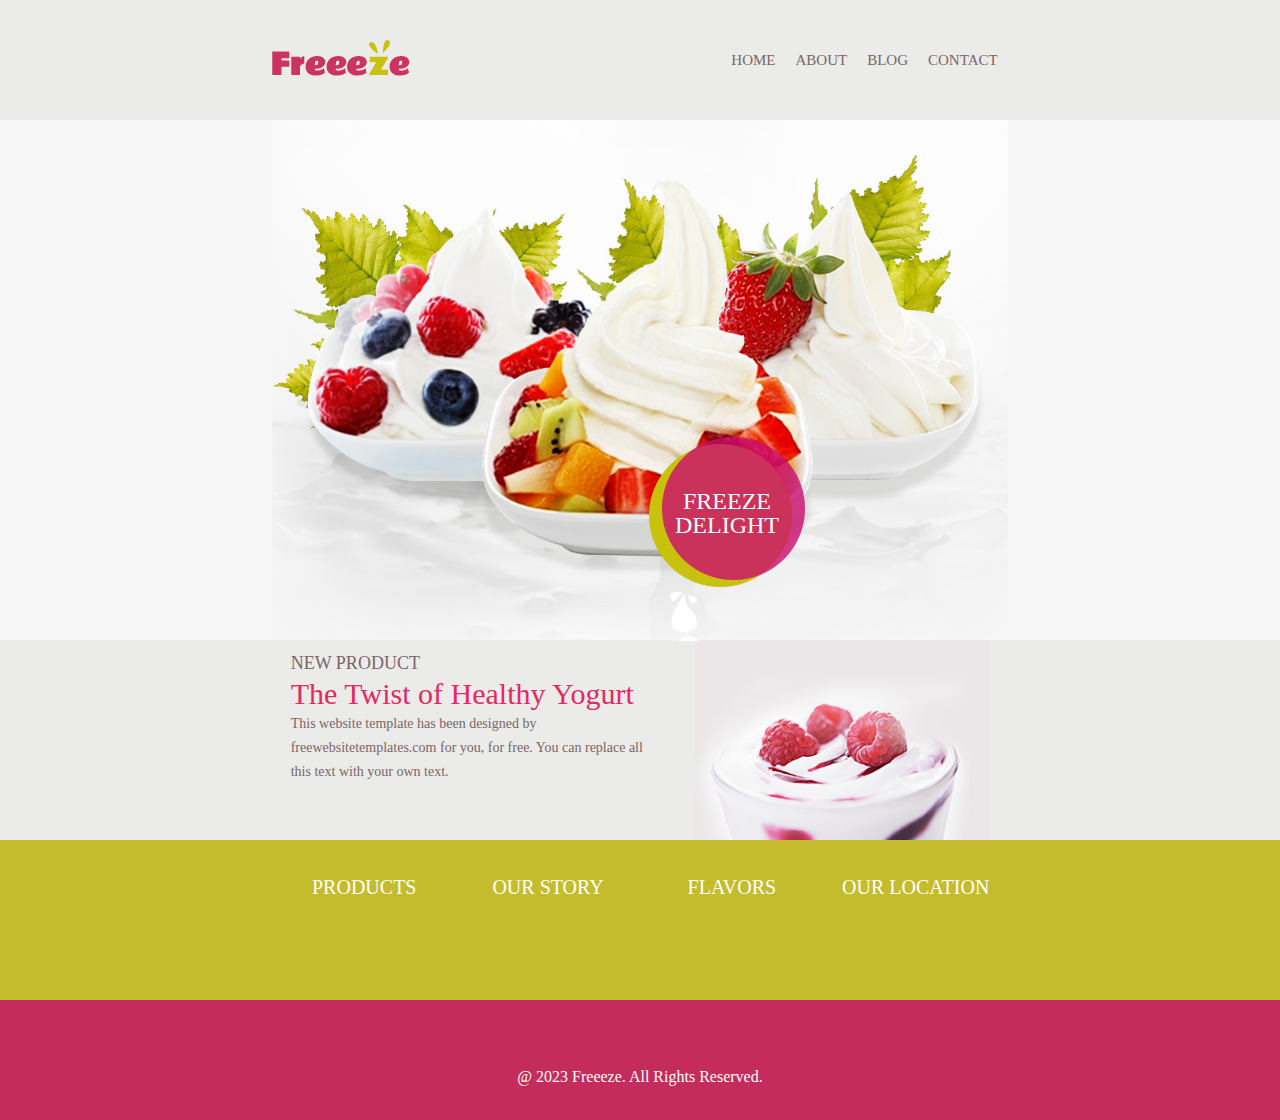
<file: index.html>
<!doctype html>
<html>
    <head>
        <meta charset="UTF-8">
        <meta name="viewport" content="width=device-width, initial-scale=1.0">
        <title>Frozen Yogurt Shop - HOME</title>
        <link rel='stylesheet' media='screen and (min-width: 720px)' href='css/desktop.css'>
        <link rel='stylesheet' media='screen and (max-width: 720px)' href='css/mobile.css'>
        <link rel="stylesheet" href="https://use.fontawesome.com/releases/v5.8.1/css/all.css" integrity="sha384-50oBUHEmvpQ+1lW4y57PTFmhCaXp0ML5d60M1M7uH2+nqUivzIebhndOJK28anvf" crossorigin="anonymous">
    </head>
    <body>
        <div class="wraper">
            <div class="cabecera_ancho"></div>
            <div class="contenidoHome_ancho"></div>
            <div class="tituloHome_ancho"></div>
            <div class="newProduct_ancho"></div>
            <div class="pie_ancho"></div>
            <div class="contenedor">
                <div class="cabecera">
                    <div class="logo"><img src="images/logo.png" alt="Logo"></div>
                    <div id="mobile-navigation"></div>
                    <div class="menu">
                        <nav>
                            <a href="#">HOME</a>
                            <a href="#">ABOUT</a>
                            <a href="#">BLOG</a>
                            <a href="#">CONTACT</a>
                        </nav>
                    </div>
                    <div class="menu_mobile">
                        <nav>
                            <a href="#">HOME</a>
                            <a href="#">PRODUCTS</a>
                        </nav>
                    </div>
                </div>
                <div class="tituloHome">
                    <div class="tituloHome-container">
                        <div>
                            <div><a href="product.html"><i class="fas fa-ice-cream"></i></a></div>
                            <div class="temporal">PRODUCTS</div>
                        </div>
                        <div>
                            <div><a href="#"><i class="far fa-hand-paper"></i></a></div>
                            <div class="temporal">OUR STORY</div>
                        </div>
                        <div>
                            <div><a href="product.html"><i class="fas fa-tint"></i></a></div>
                            <div class="temporal">FLAVORS</div>
                        </div>  
                        <div>
                            <div><a href="#"><i class="fas fa-map-marker"></i></a></div>
                            <div class="temporal">OUR LOCATION</div>
                        </div>
                    </div>
                </div>
                <div class="contenidoHome">
                    <div><a href="product.html">Freeze Delight</a></div>
                </div>
                <div class="newProduct">
                    <div class="new">
                        <h1>NEW PRODUCT</h1>
                        <h2>The Twist of Healthy Yogurt</h2>
                        <p>This website template has been designed by freewebsitetemplates.com for you, for free. You can replace all this text with your own text.</p>                       
                    </div>
                    <div class="product"></div>
                </div>
                <div class="pie">
                    <div class="footer">
                        <div class="iconos">
                            <i class="fab fa-facebook-square"></i>
                            <i class="fab fa-twitter-square"></i>
                            <i class="fab fa-google-plus-square"></i>
                            <i class="fab fa-pinterest-square"></i>
                        </div>
                        <div><p class="freeze">&#64;&nbsp;2023 Freeeze. All Rights Reserved.</p></div>
                    </div>
                </div>
            </div>
        </div>
    </body>
</html>
</file>
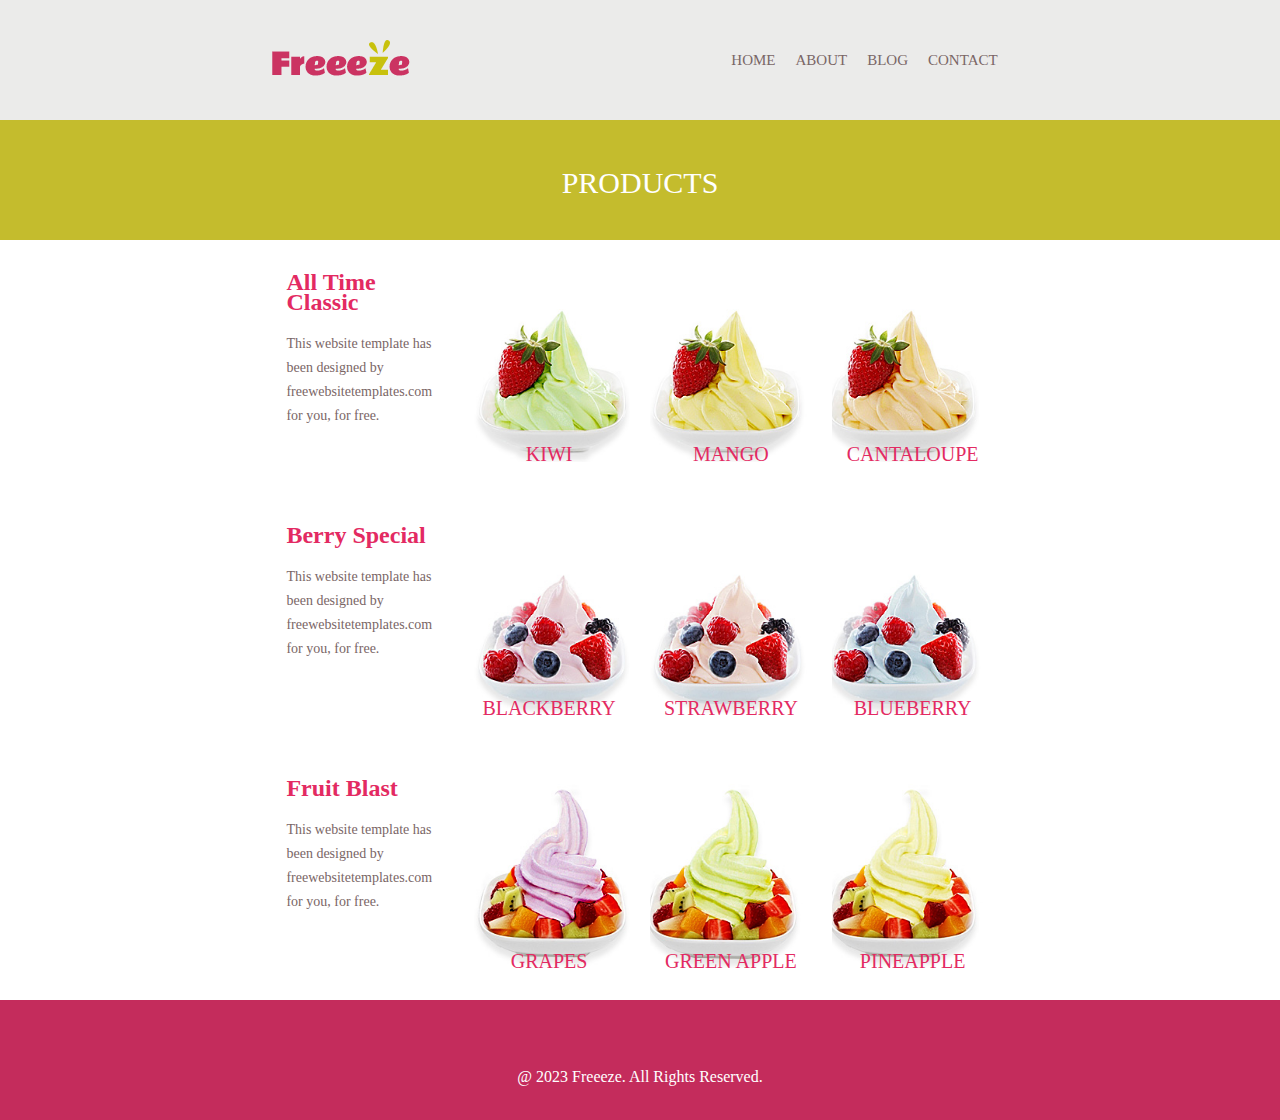
<file: product.html>
<!doctype html>
<html>
    <head>
        <meta charset="UTF-8">
        <meta name="viewport" content="width=device-width, initial-scale=1.0">
        <title>Frozen Yogurt Shop - PRODUCT</title>
        <link rel='stylesheet' media='screen and (min-width: 720px)' href='css/desktop.css'>
        <link rel='stylesheet' media='screen and (max-width: 720px)' href='css/mobile.css'>
        <link rel="stylesheet" href="https://use.fontawesome.com/releases/v5.8.1/css/all.css" integrity="sha384-50oBUHEmvpQ+1lW4y57PTFmhCaXp0ML5d60M1M7uH2+nqUivzIebhndOJK28anvf" crossorigin="anonymous">
    </head>
    <body>
        <div class="wraper">
            <div class="cabecera_ancho"></div>
            <div class="titulo_ancho"></div>
            <div class="pie_ancho"></div>
            <div class="contenedor">
                <div class="cabecera">
                    <div class="logo"><img src="images/logo.png" alt="Logo"></div>
                    <div class="menu">
                        <nav>
                            <a href="#">HOME</a>
                            <a href="#">ABOUT</a>
                            <a href="#">BLOG</a>
                            <a href="#">CONTACT</a>
                        </nav>
                    </div>
                </div>
                <div class="titulo">
                    <div>PRODUCTS</div>
                </div>
                <div class="contenido">
                    <div class="boxes_products">
                        <div>
                            <h1>All Time Classic</h1>
                            <p class="prod">This website template has been designed by freewebsitetemplates.com for you, for free.</p>
                        </div>
                        <div><p class="titProduct">kiwi</p></div>
                        <div><p class="titProduct">mango</p></div>  
                        <div><p class="titProduct">cantaloupe</p></div>
                        <div>
                            <h1>Berry Special</h1>
                            <p class="prod">This website template has been designed by freewebsitetemplates.com for you, for free.</p>
                        </div>
                        <div><p class="titProduct">blackberry</p></div>  
                        <div><p class="titProduct">strawberry</p></div>
                        <div><p class="titProduct">blueberry</p></div>
                        <div>
                            <h1>Fruit Blast</h1>
                            <p class="prod">This website template has been designed by freewebsitetemplates.com for you, for free.</p>
                        </div>
                        <div><p class="titProduct">grapes</p></div>  
                        <div><p class="titProduct">green apple</p></div>
                        <div><p class="titProduct">pineapple</p></div>
                    </div>
                </div>
                <div class="pie">
                    <div class="footer">
                        <div class="iconos">
                            <i class="fab fa-facebook-square"></i>
                            <i class="fab fa-twitter-square"></i>
                            <i class="fab fa-google-plus-square"></i>
                            <i class="fab fa-pinterest-square"></i>
                        </div>
                        <div><p class="freeze">&#64;&nbsp;2023 Freeeze. All Rights Reserved.</p></div>
                    </div>
                </div>
            </div>
        </div>
    </body>
</html>
</file>
<file: css/desktop.css>
*{
    margin: 0;
}
.wraper{
    /* Grid */
    display: grid;
    grid-template-columns: repeat(47, 1fr);
    grid-template-rows: repeat(28, 40px);
}

/* -------------------------------------------------------------------- WIDE LAYERS -------------------------------------------------------------------- */

.cabecera_ancho, .contenidoHome_ancho, .titulo_ancho, .tituloHome_ancho, .newProduct_ancho, .pie_ancho{
    /* Grid */
    grid-column-start: 1;
    grid-column-end: 48;
}
.cabecera_ancho, .newProduct_ancho{
    background-color: #ebebea;
}
.titulo_ancho, .tituloHome_ancho{
    background-color: #c4bc2d;
    color: #fff;
}
.cabecera_ancho{
    /* Grid */
    grid-row-start: 1;
    grid-row-end: 4;   
}
.contenidoHome_ancho{
    /* Grid */
    grid-row-start: 4;
    grid-row-end: 17;

    background-color: #F8F7F7;
}
.titulo_ancho{
    /* Grid */
    grid-row-start: 4;
    grid-row-end: 7;
}
.tituloHome_ancho{
    /* Grid */
    grid-row-start: 22;
    grid-row-end: 26;
}
.newProduct_ancho{
    /* Grid */
    grid-row-start: 17;
    grid-row-end: 22;
}
.pie_ancho{
    /* Grid */
    grid-row-start: 26;
    grid-row-end: 29;

    background-color: #c42c5c;
    color: #fff;
}

/* -------------------------------------------------------------------- HEADER -------------------------------------------------------------------- */

.cabecera, .newProduct{   
    background-color: #ebebea;
}
.cabecera{
    /* Flexbox */
    display: flex;
    flex-wrap: nowrap;
    justify-content: space-between;
    align-items: center;
    /* Grid */
    grid-column-start: 1;
    grid-column-end: 48;
    grid-row-start: 1;
    grid-row-end: 4;
}

/* -------------- NAVBAR -------------- */

.menu nav{
    width: 50%;
    /* Flexbox */
    display: flex;
    align-items: center;
}
.menu nav a {
    color: #7a6666;
    font-family: lato-regular-webfont;
    font-size: 15px;
    font-weight: normal;
    line-height: 15px;
    margin: 0;
    padding: 0;
    text-align: center;
    text-decoration: none;
    padding: 10px;
    /* Flexbox */
    flex-grow: 1;
}
.menu nav a:hover{
    color: #c8c10d;
}
.menu_mobile{
    display: none;
}

/* -------------------------------------------------------------------- CONTENT -------------------------------------------------------------------- */

.contenedor{
    /* Grid */
    display: grid;
    grid-column-start: 11;
    grid-column-end: 38;
    grid-row-start: 1;
    grid-row-end: 29;
    grid-template-columns: repeat(27, 1fr);
    grid-template-rows: repeat(28, 40px);
}
.contenido{
    /* Grid */
    grid-column-start: 1;
    grid-column-end: 48;
    grid-row-start: 7;
    grid-row-end: 26;
    /* Flexbox */
    display: flex;
}
.contenidoHome{
    /* Grid */
    grid-column-start: 1;
    grid-column-end: 48;
    grid-row-start: 4;
    grid-row-end: 17;

    background-image: url(../images/bg-home.jpg);
    background-size: cover;
    background-position: center; 
}
.contenidoHome > div a{
    background: url(../images/icons.png) no-repeat 0 -128px;
    color: #FFFFFF;
    font-family: quicksand-bold-webfont;
    font-size: 24px;
    font-weight: normal;
    height: 152px;
    line-height: 24px;
    margin: 0;
    padding: 52px 0 0;
    position: absolute;
    right: 475px;
    text-align: center;
    text-transform: uppercase;
    top: 437px;
    width: 156px;
    z-index: 90;
    text-decoration: none;
}
.newProduct{
    /* Flexbox */
    display: flex;
    align-items: center;
    justify-content: space-around;
    /* Grid */
    grid-column-start: 1;
    grid-column-end: 48;
    grid-row-start: 17;
    grid-row-end: 22;
}
.newProduct > div.new{
    width: 50%;
    height: 100%;
}
.newProduct > div.new h1{
    margin: 3% 0 1% 0;
    color: #7A6666;
    font-family: lato-bold-webfont;
    font-size: 18px;
    font-weight: normal;
    line-height: 24px;
    text-align: left;
    text-transform: uppercase;
}
.newProduct > div.new h2{
    margin: 1% 0 1% 0;
    color: #E32A62;
    font-family: magra-bold-webfont;
    font-size: 30px;
    font-weight: normal;
    line-height: 30px;
    text-align: left;
    text-transform: none;
}
.newProduct > div.new p{
    margin: 1% 0 1% 0;
    color: #7a6666;
    font-family: roboto-regular-webfont;
    font-size: 14px;
    font-weight: normal;
    line-height: 24px;
    text-align: left;
}
.newProduct > div.product{
    background-position: center;
    background-image: url(../images/yogurt.jpg);
    background-size: cover;
    width: 40%;
    height: 100%;
}
.titulo{
    /* Flexbox */
    display: flex;
    justify-content: center;
    align-items: center;
    /* Grid */
    grid-column-start: 1;
    grid-column-end: 48;
    grid-row-start: 4;
    grid-row-end: 7;

    background-color: #c4bc2d;
    color: #fff;
}
.titulo > div{
    color: #FFFFFF;
    font-family: lato-regular-webfont;
    font-size: 30px;
    font-weight: normal;
    line-height: 30px;
    margin: 0;
    padding: 28px 0 23px;
    text-align: center;
    text-transform: uppercase;
}
.tituloHome{
    /* Flexbox */
    display: flex;
    justify-content: center;
    align-items: center;
    /* Grid */
    grid-column-start: 1;
    grid-column-end: 48;
    grid-row-start: 22;
    grid-row-end: 26;

    background-color: #c4bc2d;
    color: #fff;
}
.tituloHome-container {
    /* Flexbox */
    display: flex;
    justify-content: space-between;

    width: 100%;
    height: 100%;
}

.tituloHome-container > div {
    /* Flexbox */
    display: flex;
    flex-direction: column;

    width: 25%;
    margin: 10px;
    text-align: center;
    line-height: 75px;
    font-size: 30px;
}
.tituloHome-container > div a{
    color: white;
}
.boxes_products {
    /* Flexbox */
    display: flex;
    flex-direction: row;
    flex-wrap: wrap;
    justify-content: center;
    align-items: center;

    width: 100%;
}
.boxes_products > div {
    width: 22%;
    margin: 10px;
    text-align: center;
    line-height: 75px;
    font-size: 30px;
    height: 25%;
}
.boxes_products > div h1{
    color: #E32A62;
    font-family: magra-bold-webfont;
    font-size: 24px;
    line-height: 20px;
    text-align: left;
    text-transform: capitalize;
}
.titProduct{
    color: #E32A62;
    font-family: lato-regular-webfont;
    font-size: 20px;
    text-align: center;
    text-transform: uppercase;
    margin-top: 90%;
}
.prod{
    color: #7A6666;
    font-family: roboto-regular-webfont;
    font-size: 14px;
    line-height: 24px;
    text-align: left;
    margin-top: 20px;
}

.boxes_products div:nth-child(2){background-image: url(../images/kiwi.jpg); background-size: cover; background-position: bottom;}
.boxes_products div:nth-child(3){background-image: url(../images/mango.jpg); background-size: cover; background-position: bottom;}
.boxes_products div:nth-child(4){background-image: url(../images/cantaloupe.jpg); background-size: cover; background-position: bottom;}
.boxes_products div:nth-child(6){background-image: url(../images/blackberry.jpg); background-size: cover; background-position: bottom;}
.boxes_products div:nth-child(7){background-image: url(../images/strawberry.jpg); background-size: cover; background-position: bottom;}
.boxes_products div:nth-child(8){background-image: url(../images/blueberry.jpg); background-size: cover; background-position: bottom;}
.boxes_products div:nth-child(10){background-image: url(../images/grapes.jpg); background-size: cover; background-position: bottom;}
.boxes_products div:nth-child(11){background-image: url(../images/green-apple.jpg); background-size: cover; background-position: bottom;}
.boxes_products div:nth-child(12){background-image: url(../images/pineapple.jpg); background-size: cover; background-position: bottom;}

.temporal{
    font-family: lato-regular-webfont;
    font-size: 20px;
    font-weight: normal;
    text-align: center;
    text-transform: uppercase;
}
/* -------------------------------------------------------------------- FOOTER -------------------------------------------------------------------- */

.pie{
    /* Flexbox */
    display: flex;
    justify-content: center;
    /* Grid */
    grid-column-start: 1;
    grid-column-end: 48;
    grid-row-start: 26;
    grid-row-end: 29;

    background-color: #c42c5c;
    color: #fff;
}
.pie > div{
    /* Flexbox */
    display: inherit;
    align-items: center;
}
.footer{
    /* Flexbox */
    flex-direction: column;
    justify-content: center;
}
.iconos > i{
    font-size: 30px;
    margin: 5px;
}
</file>
<file: css/mobile.css>
*{
    margin: 0;
}

.cabecera_ancho{display: none;}
.contenidoHome_ancho{display: none;}
.titulo_ancho{display: none;}
.tituloHome_ancho{display: none;}
.newProduct_ancho{display: none;}
.pie_ancho{display: none;}

/* -------------------------------------------------------------------- HEADER -------------------------------------------------------------------- */

.cabecera, .newProduct{   
    background-color: #ebebea;
}
.cabecera{
    /* Flexbox */
    display: flex;
    flex-wrap: nowrap;
    justify-content: space-between;
    align-items: center;
    /* Grid */
    grid-column-start: 1;
    grid-column-end: 48;
    grid-row-start: 1;
    grid-row-end: 4;
}
.logo{
    margin: auto;
}

/* -------------- NAVBAR -------------- */
.menu{
    display: none;
}
.menu_mobile nav{
    width: 50%;
    /* Flexbox */
    display: flex;
    align-items: center;
}
.menu_mobile nav a {
    color: #7a6666;
    font-family: lato-regular-webfont;
    font-size: 15px;
    font-weight: normal;
    line-height: 15px;
    margin: 0;
    padding: 0;
    text-align: center;
    text-decoration: none;
    padding: 10px;
    /* Flexbox */
    flex-grow: 1;
}
.menu_mobile nav a:hover{
    color: #c8c10d;
}

/* -------------------------------------------------------------------- CONTENT -------------------------------------------------------------------- */

.contenedor{
    /* Grid */
    display: grid;
    grid-column-start: 11;
    grid-column-end: 38;
    grid-row-start: 1;
    grid-row-end: 29;
    grid-template-columns: repeat(27, 1fr);
    grid-template-rows: repeat(28, 40px);
}
.contenido{
    /* Grid */
    grid-column-start: 1;
    grid-column-end: 48;
    grid-row-start: 7;
    grid-row-end: 26;
    /* Flexbox */
    display: flex;
}
.contenidoHome{
    /* Grid */
    grid-column-start: 1;
    grid-column-end: 48;
    grid-row-start: 4;
    grid-row-end: 17;

    background-image: url(../images/bg-home.jpg);
    background-size: cover;
    background-position: center; 
}
.contenidoHome > div a{
    background: url(../images/icons.png) no-repeat 0 -128px;
    color: #FFFFFF;
    font-family: quicksand-bold-webfont;
    font-size: 24px;
    font-weight: normal;
    height: 152px;
    line-height: 24px;
    margin: 0;
    padding: 52px 0 0;
    position: absolute;
    right: 475px;
    text-align: center;
    text-transform: uppercase;
    top: 437px;
    width: 156px;
    z-index: 90;
    text-decoration: none;
}
.newProduct{
    /* Flexbox */
    display: flex;
    align-items: center;
    justify-content: space-around;
    /* Grid */
    grid-column-start: 1;
    grid-column-end: 48;
    grid-row-start: 17;
    grid-row-end: 22;
}
.newProduct > div.new{
    width: 63%;
    height: 100%;
    padding: 5px;
}
.newProduct > div.new h1{
    margin: 3% 0 1% 0;
    color: #7A6666;
    font-family: lato-bold-webfont;
    font-size: 18px;
    font-weight: normal;
    line-height: 24px;
    text-align: left;
    text-transform: uppercase;
}
.newProduct > div.new h2{
    margin: 1% 0 1% 0;
    color: #E32A62;
    font-family: magra-bold-webfont;
    font-size: 30px;
    font-weight: normal;
    line-height: 30px;
    text-align: left;
    text-transform: none;
}
.newProduct > div.new p{
    margin: 1% 0 1% 0;
    color: #7a6666;
    font-family: roboto-regular-webfont;
    font-size: 14px;
    font-weight: normal;
    line-height: 24px;
    text-align: left;
}
.newProduct > div.product{
    background-position: center;
    background-image: url(../images/yogurt.jpg);
    background-size: cover;
    width: 40%;
    height: 100%;
}
.titulo{
    /* Flexbox */
    display: flex;
    justify-content: center;
    align-items: center;
    /* Grid */
    grid-column-start: 1;
    grid-column-end: 48;
    grid-row-start: 4;
    grid-row-end: 7;

    background-color: #c4bc2d;
    color: #fff;
}
.titulo > div{
    color: #FFFFFF;
    font-family: lato-regular-webfont;
    font-size: 30px;
    font-weight: normal;
    line-height: 30px;
    margin: 0;
    padding: 28px 0 23px;
    text-align: center;
    text-transform: uppercase;
}
.tituloHome{
    /* Flexbox */
    display: flex;
    justify-content: center;
    align-items: center;
    /* Grid */
    grid-column-start: 1;
    grid-column-end: 48;
    grid-row-start: 22;
    grid-row-end: 26;

    background-color: #c4bc2d;
    color: #fff;
}
.tituloHome-container {
    /* Flexbox */
    display: flex;
    justify-content: space-between;

    width: 100%;
    height: 100%;
}

.tituloHome-container > div {
    /* Flexbox */
    display: flex;
    flex-direction: column;

    width: 25%;
    margin: 10px;
    text-align: center;
    line-height: 75px;
    font-size: 30px;
}
.tituloHome-container > div a{
    color: white;
}
.boxes_products {
    /* Flexbox */
    display: flex;
    flex-direction: column;
    align-items: center;

    width: 100%;
}
.boxes_products > div {
    width: 100%;
    margin: 10px;
    text-align: center;
    line-height: 75px;
    font-size: 30px;
    height: 25%;
}
.boxes_products > div h1{
    color: #E32A62;
    font-family: magra-bold-webfont;
    font-size: 24px;
    line-height: 20px;
    text-align: left;
    text-transform: capitalize;
}
.titProduct{
    color: #E32A62;
    font-family: lato-regular-webfont;
    font-size: 20px;
    text-align: center;
    text-transform: uppercase;
    margin-top: 90%;
}
.prod{
    color: #7A6666;
    font-family: roboto-regular-webfont;
    font-size: 14px;
    line-height: 24px;
    text-align: left;
    margin-top: 20px;
}

.boxes_products div:nth-child(2){background-image: url(../images/kiwi.jpg); background-repeat: no-repeat; background-position: bottom;}
.boxes_products div:nth-child(3){background-image: url(../images/mango.jpg); background-repeat: no-repeat; background-position: bottom;}
.boxes_products div:nth-child(4){background-image: url(../images/cantaloupe.jpg); background-repeat: no-repeat; background-position: bottom;}
.boxes_products div:nth-child(6){background-image: url(../images/blackberry.jpg); background-repeat: no-repeat; background-position: bottom;}
.boxes_products div:nth-child(7){background-image: url(../images/strawberry.jpg); background-repeat: no-repeat; background-position: bottom;}
.boxes_products div:nth-child(8){background-image: url(../images/blueberry.jpg); background-repeat: no-repeat; background-position: bottom;}
.boxes_products div:nth-child(10){background-image: url(../images/grapes.jpg); background-repeat: no-repeat; background-position: bottom;}
.boxes_products div:nth-child(11){background-image: url(../images/green-apple.jpg); background-repeat: no-repeat; background-position: bottom;}
.boxes_products div:nth-child(12){background-image: url(../images/pineapple.jpg); background-repeat: no-repeat; background-position: bottom;}

.temporal{
    font-family: lato-regular-webfont;
    font-size: 20px;
    font-weight: normal;
    text-align: center;
    text-transform: uppercase;
}
/* -------------------------------------------------------------------- FOOTER -------------------------------------------------------------------- */

.pie{
    /* Flexbox */
    display: flex;
    justify-content: center;
    /* Grid */
    grid-column-start: 1;
    grid-column-end: 48;
    grid-row-start: 26;
    grid-row-end: 29;

    background-color: #c42c5c;
    color: #fff;
}
.pie > div{
    /* Flexbox */
    display: inherit;
    align-items: center;
}
.footer{
    /* Flexbox */
    flex-direction: column;
    justify-content: center;
}
.iconos > i{
    font-size: 30px;
    margin: 5px;
}
</file>
